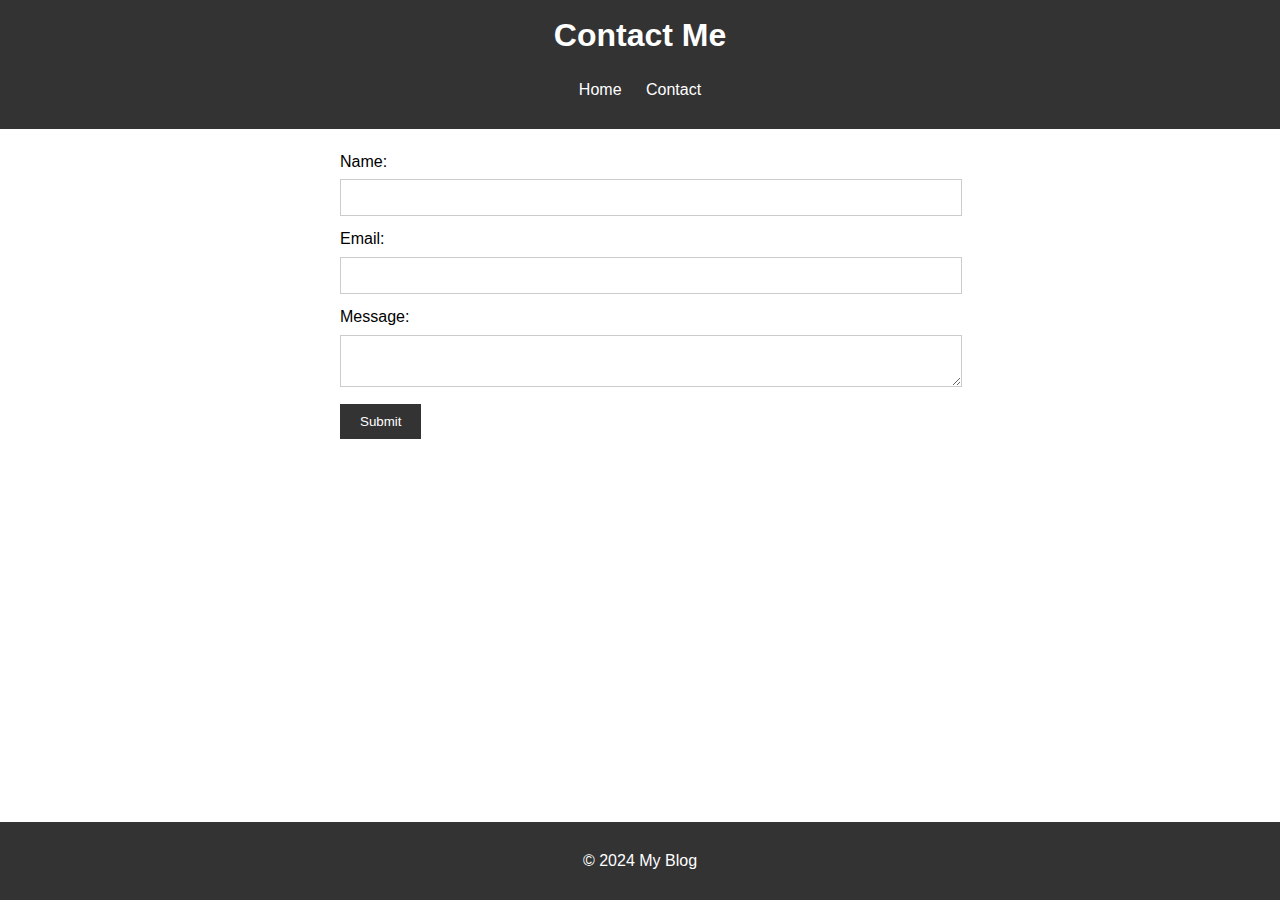
<file: personal blog website/contact.html>
<!DOCTYPE html>
<html lang="en">
<head>
    <meta charset="UTF-8">
    <meta name="viewport" content="width=device-width, initial-scale=1.0">
    <title>Contact Me</title>
    <link rel="stylesheet" href="styles.css">
</head>
<body>
    <header>
        <h1>Contact Me</h1>
        <nav>
            <ul>
                <li><a href="index.html">Home</a></li>
                <li><a href="contact.html">Contact</a></li>
            </ul>
        </nav>
    </header>

    <main>
        <section class="contact-form">
            <form action="#" method="post">
                <label for="name">Name:</label>
                <input type="text" id="name" name="name" required>

                <label for="email">Email:</label>
                <input type="email" id="email" name="email" required>

                <label for="message">Message:</label>
                <textarea id="message" name="message" required></textarea>

                <button type="submit">Submit</button>
            </form>
        </section>
    </main>

    <footer>
        <p>&copy; 2024 My Blog</p>
    </footer>
</body>
</html>
</file>
<file: personal blog website/styles.css>
/* General Styling */
body {
    font-family: Arial, sans-serif;
    margin: 0;
    padding: 0;
    line-height: 1.6;
}

header {
    background: #333;
    color: #fff;
    padding: 10px 0;
    text-align: center;
}

header h1 {
    margin: 0;
}

nav ul {
    list-style: none;
    padding: 0;
}

nav ul li {
    display: inline;
    margin: 0 10px;
}

nav ul li a {
    color: #fff;
    text-decoration: none;
}

/* Main Content Styling */
main {
    padding: 20px;
}

/* Post Excerpt Styling */
.posts .post-excerpt {
    border-bottom: 1px solid #ccc;
    margin-bottom: 20px;
}

.posts .post-excerpt h2 {
    margin: 0;
}

.posts .post-excerpt p {
    color: #555;
}

/* Blog Post Content Styling */
.post-content img {
    max-width: 100%;
    height: auto;
    margin: 20px 0;
}

/* Contact Form Styling */
.contact-form form {
    max-width: 600px;
    margin: 0 auto;
}

.contact-form label {
    display: block;
    margin-bottom: 5px;
}

.contact-form input, .contact-form textarea {
    width: 100%;
    padding: 10px;
    margin-bottom: 10px;
    border: 1px solid #ccc;
}

.contact-form button {
    background: #333;
    color: #fff;
    border: none;
    padding: 10px 20px;
    cursor: pointer;
}

.contact-form button:hover {
    background: #555;
}

/* Footer Styling */
footer {
    background: #333;
    color: #fff;
    text-align: center;
    padding: 10px 0;
    position: fixed;
    bottom: 0;
    width: 100%;
}
</file>
